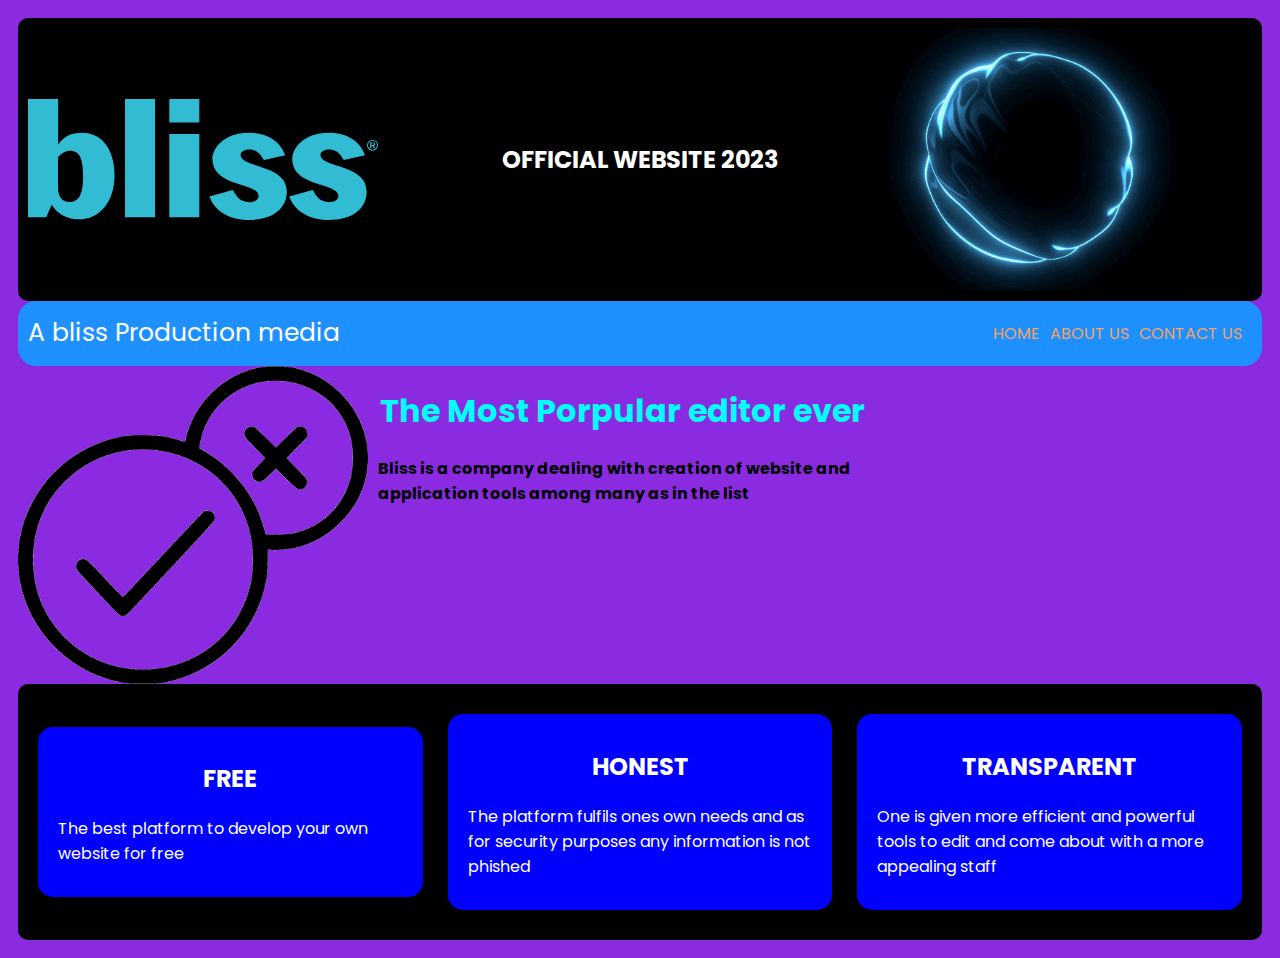
<file: index.html>
<!doctype html>
<html lang="en">
<head>
  <meta charset="UTF-8">
  <meta name="viewport"
        content="width=device-width, user-scalable=no, initial-scale=1.0, maximum-scale=1.0, minimum-scale=1.0">
  <meta http-equiv="X-UA-Compatible" content="ie=edge">
  <title>New Website</title>
  <link rel="stylesheet" href="css/main.css">
  <link rel="icon" href="img/lg.jpeg">
  <style>
  body {
    padding: 10px;
    background-color: blueviolet;
  }
  img {
    width: 350px;
    float: left;
    margin-right: 10px;
  }
  .container {
    display: grid;
    align-items: center;
    grid-template-columns: 1fr 1fr 1fr;
    column-gap: 5px;
    background-color: black;
    padding: 10px;
    border-radius: 10px;
}

img {
  max-width: 100%;
  max-height:100%;
}
h2{
  color: white;
}
</style>
</head>
<body>
<div class="container">
  <div class="img">
    <img src="img/bls.svg" alt="">
  </div>
  <div>
  <h2>OFFICIAL WEBSITE 2023</h2>
  </div>
  <div>
    <img src="img/gif.gif" alt="">
  </div>
</div>
<nav>
  <div class="navigation">
    <div class="cont">
      A bliss Production media
    </div>
    <div class="right_cont">
      <ul>
        <li><a href="home_page.html">HOME</a></li>
        <li><a href="about_us.html">ABOUT US</a></li>
        <li><a href="contact_us.html">CONTACT US</a></li>
      </ul>
    </div>
  </div>
</nav>
<header class="header">
  <div class="contain">
    <div>
      <img src="img/dts.jpeg" alt="">
     <div>
       <h1>The Most Porpular editor ever</h1>
      <p>Bliss is a company dealing with creation of website and application tools among many as in the list</p>
     </div>
    </div>
  </div>
</header>
<section class="boxes">
  <div class="container">
    <div class="box">
      <h2>FREE</h2>
      <p>The best platform to develop your own website for free</p>
    </div>
    <div class="box">
      <h2>HONEST</h2>
      <p>The platform fulfils ones own needs and as for security purposes any information is not phished</p>
    </div>
    <div class="box">
      <h2>TRANSPARENT</h2>
      <p>One is given more efficient and powerful tools to edit and come about with a more appealing staff</p>
    </div>
  </div>

</section>
</body>
</html>
</file>
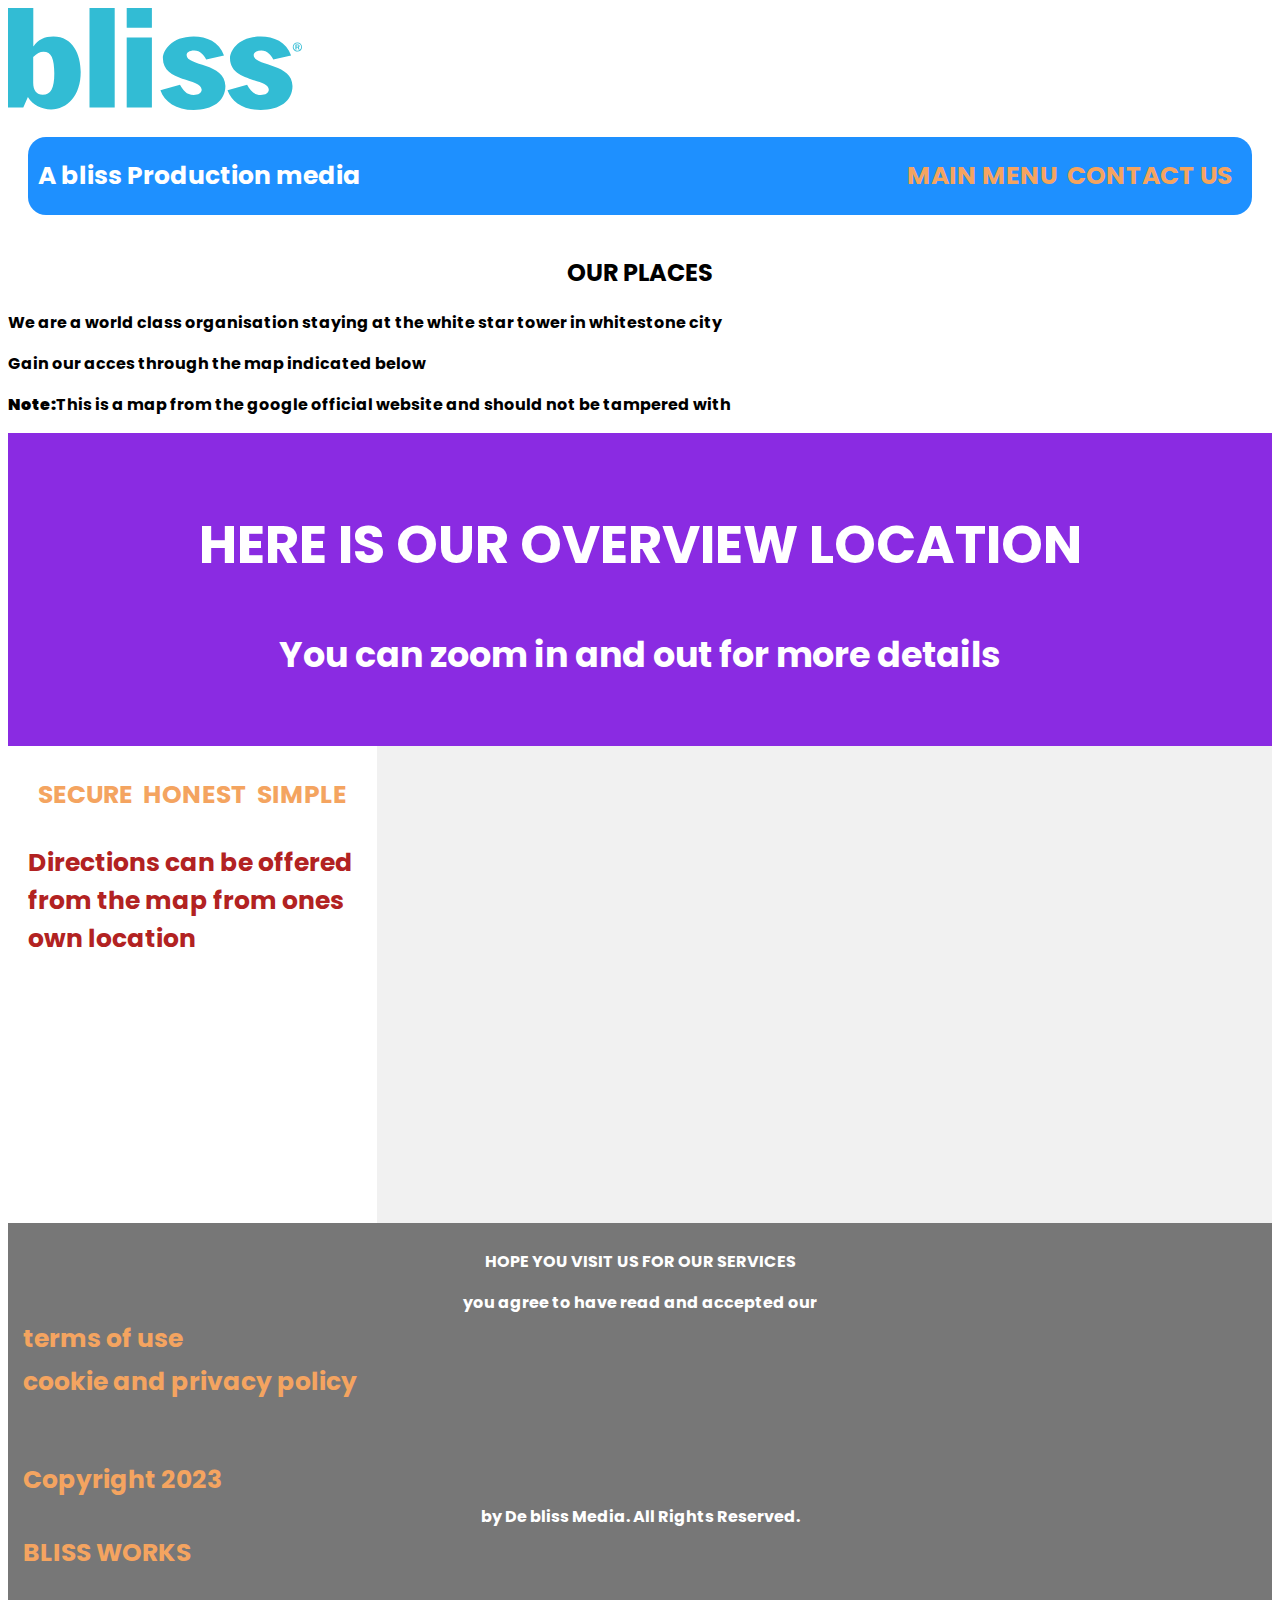
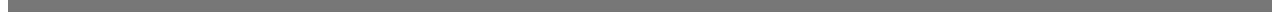
<file: about_us.html>
<!doctype html>
<html lang="en">
<head>
  <meta charset="UTF-8">
  <meta name="viewport"
        content="width=device-width, user-scalable=no, initial-scale=1.0, maximum-scale=1.0, minimum-scale=1.0">
  <meta http-equiv="X-UA-Compatible" content="ie=edge">
  <title>Our locations</title>
<style>
body {
  font-family: Arial, Helvetica, sans-serif;
  font-weight: bold;
}

header {
  background-color: #666;
  padding: 30px;
  text-align: center;
  font-size: 35px;
  color: white;
}

section {
  display: flex;
}

nav {
  flex: 1;
  background: white;
  padding: 20px;
}

nav ul {
  list-style-type: none;
  padding: 0;
}

article {

  flex: 3;
  background-color: #f1f1f1;
  padding: 10px;
}

footer {
  background-color: #777;
  padding: 10px;
  text-align: center;
  color: white;
}
.ul, a{
  list-style: none;
  text-decoration: none;
  color: firebrick;
  font-size: 25px;
  font-weight: bold;
}
img{
  align-content: end;
}

</style>
  <link rel="stylesheet" href="css/main.css">
  <link rel="icon" href="img/lg.jpeg">
</head>
<body>
<img src="img/bls.svg" alt="">
<nav>
  <div class="navigation">
    <div class="cont">
      A bliss Production media
    </div>
    <div class="right_cont">
      <ul>
        <li><a href="index.html">MAIN MENU</a></li>
        <li><a href="contact_us.html">CONTACT US</a></li>
      </ul>
    </div>
  </div>
</nav>
<h2>OUR PLACES</h2>
<p>
  We are a world class organisation staying at the white star tower in whitestone city
</p>
<p>Gain our acces through the map indicated below</p>
<p><strong>Note:</strong>This is a map from the google official website and should not be tampered with</p>

<header>
  <h2>HERE IS OUR OVERVIEW LOCATION</h2>
  <P>You can zoom in and out for more details</P>
</header>

<section>
  <nav class="ul">
    <ul>
      <li><a href="#">SECURE</a></li>
      <li><a href="#">HONEST</a></li>
      <li><a href="#">SIMPLE</a></li>
    </ul>
    <P>Directions can be offered from the map from ones own location</P>
  </nav>

  <article>
   <iframe src="https://www.google.com/maps/embed?pb=!1m18!1m12!1m3!1d3988.846135749208!2d36.798378814042714!3d-1.2648652359582002!2m3!1f0!2f0!3f0!3m2!1i1024!2i768!4f13.1!3m3!1m2!1s0x182f1741d324c663%3A0x7fd3e7ccd9e69154!2sEmobilis%20Mobile%20Technology%20Institute!5e0!3m2!1sen!2ske!4v1674196128369!5m2!1sen!2ske" width="600" height="450" style="border:0;" allowfullscreen="" loading="lazy" referrerpolicy="no-referrer-when-downgrade"></iframe>
  </article>
</section>

<footer>
  <p>HOPE YOU VISIT US FOR OUR SERVICES</p>
<div class="footer">
you agree to have read and accepted our <a href="#">terms of use</a>
<a href="#">cookie and privacy policy</a><br><br>
<a href="#">Copyright 2023</a> by De bliss Media. All Rights Reserved.<br>
<a href="#" class="BLS">BLISS WORKS</a><br>
</div>
</footer>


</body>
</html>
</file>
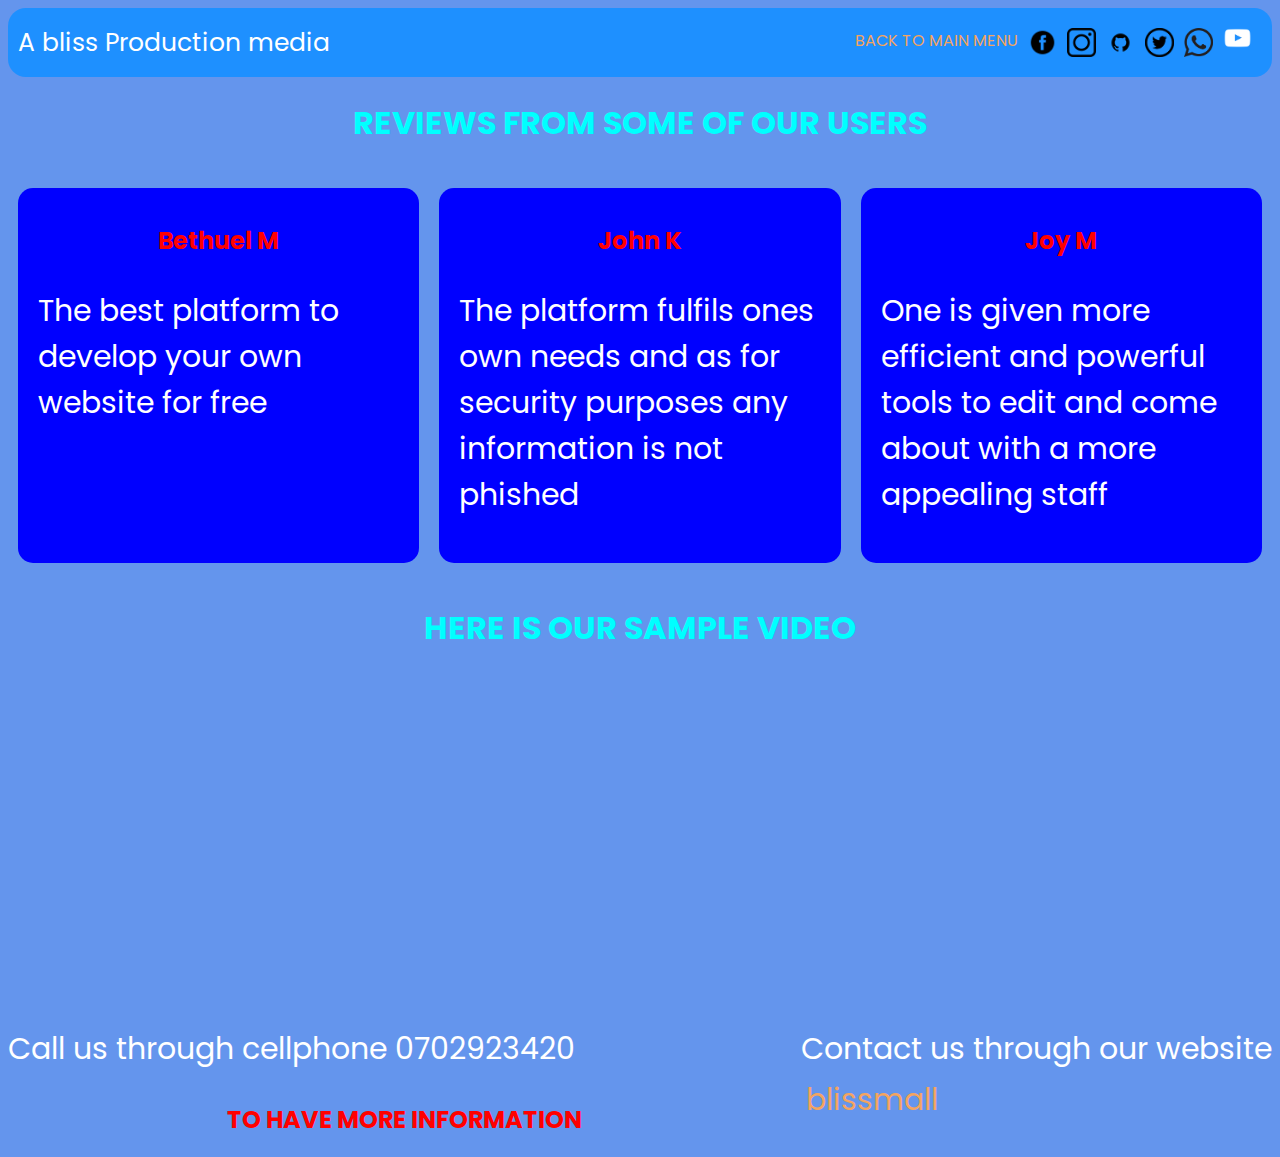
<file: contact_us.html>
<!doctype html>
<html lang="en">
<head>
    <meta charset="UTF-8">
    <meta name="viewport"
          content="width=device-width, user-scalable=no, initial-scale=1.0, maximum-scale=1.0, minimum-scale=1.0">
    <meta http-equiv="X-UA-Compatible" content="ie=edge">
    <title>Social media platforms</title>
    <link rel="stylesheet" href="css/main.css">
    <link rel="icon" href="img/lg.jpeg">
    <style>
        body{
            background-color: cornflowerblue;
        }
        img{
            width: 29px;
            padding: 0;
            margin: 0;
        }
        p{
            color: white;
            font-size: 30px;
        }
        .contact{
            float: right;
        }
        .bls{
            color: red;
        }
        h2{
            color: red;
            text-align: center;
        }
    </style>
</head>

<body>
<nav>
  <div class="navigation">
    <div class="cont">
      A bliss Production media
    </div>
    <div class="right_cont">
      <ul>
          <li><a href="index.html">BACK TO MAIN MENU</a></li>
          <li><a href="https://www.facebook.com" target="_blank"><img src="img/fb.jpeg" alt=""></a></li>
          <li><a href="https://www.instagram.com" target="_blank"><img src="img/ig.jpeg" alt=""></a></li>
          <li><a href="https://www.github.com" target="_blank"><img src="img/git.jpeg" alt=""></a></li>
          <li><a href="https://www.twitter.com" target="_blank"><img src="img/tw.jpeg" alt=""></a></li>
          <li><a href="https://www.whatsapp.com" target="_blank"><img src="img/wh.jpeg" alt=""></a></li>
          <li><a href="https://www.youtube.com" target="_blank"><img src="img/yt.jpeg" alt=""></a></li>
      </ul>
    </div>
  </div>
</nav>
<h1>REVIEWS FROM SOME OF OUR USERS</h1>
<section class="boxes">
  <div class="container">
    <div class="box">
      <h2>Bethuel M</h2>
      <p>The best platform to develop your own website for free</p>
    </div>
    <div class="box">
      <h2>John K</h2>
      <p>The platform fulfils ones own needs and as for security purposes any information is not phished</p>
    </div>
    <div class="box">
      <h2>Joy M</h2>
      <p>One is given more efficient and powerful tools to edit and come about with a more appealing staff</p>
    </div>
  </div>

</section>
<h1>HERE IS OUR SAMPLE VIDEO</h1>
<iframe width="100%" height="315" src="https://www.youtube.com/embed/fsYns-LRMRY" title="YouTube video player" frameborder="0" allow="accelerometer; autoplay; clipboard-write; encrypted-media; gyroscope; picture-in-picture; web-share" allowfullscreen></iframe>
<div class="contact">
<p>Contact us through our website <span class="bls"><a href="#">blissmall</a></span></p>
    </div>
<p>Call us through cellphone 0702923420</p>
<h2>TO HAVE MORE INFORMATION</h2>
</body>
</html>
</file>
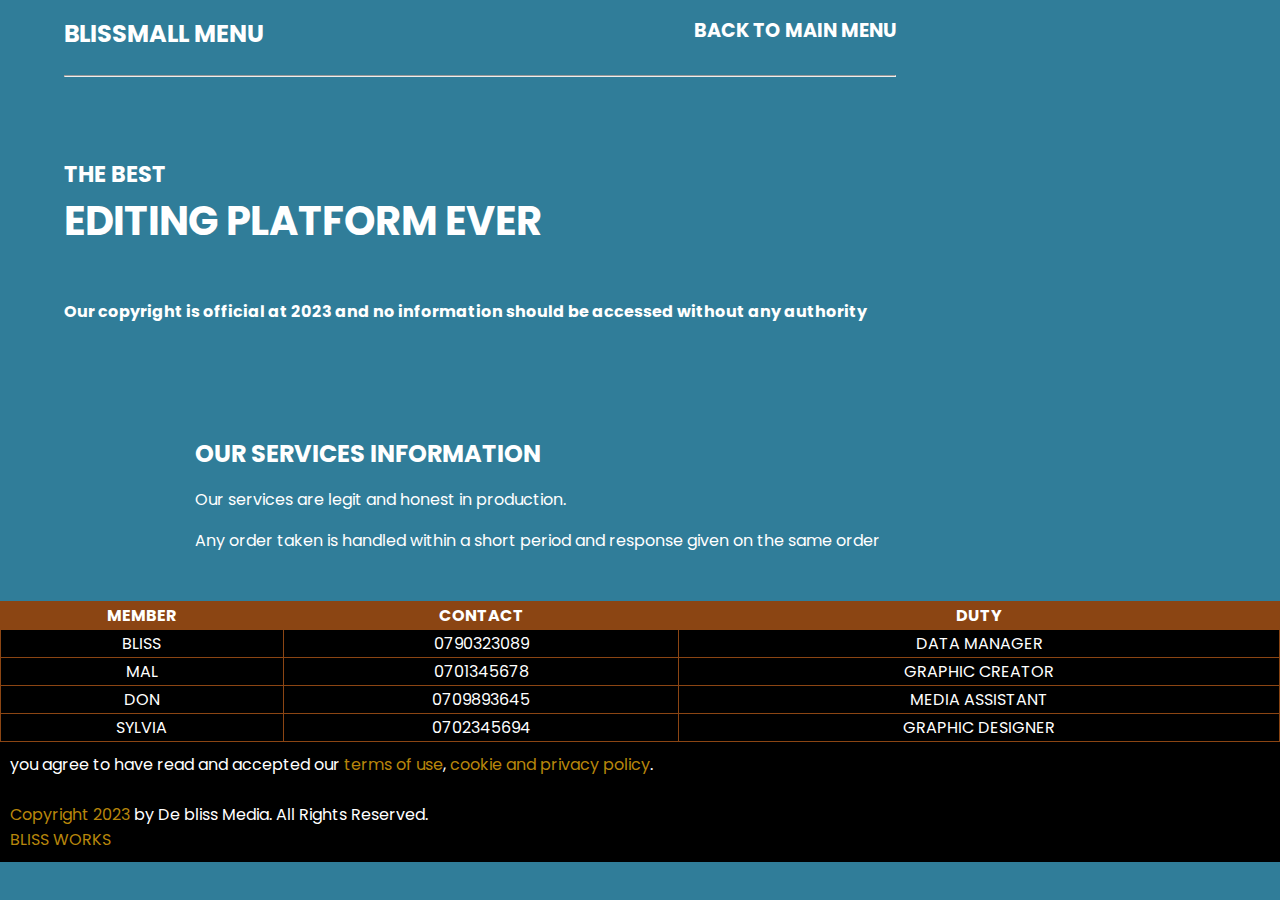
<file: home_page.html>
<!DOCTYPE html>
<html lang="en" >
<head>
    <meta charset="UTF-8">
    <meta name="viewport"
          content="width=device-width, user-scalable=no, initial-scale=1.0, maximum-scale=1.0, minimum-scale=1.0">
    <meta http-equiv="X-UA-Compatible" content="ie=edge">
    <title>Home page</title>
    <link rel="stylesheet" href="css/styles.css">
    <link rel="icon" href="img/lg.jpeg">
    <style>
        body{
            background-color: #307D99;
        }
        a{
            text-decoration: none;
            color: darkgoldenrod;
        }
        footer{
            background-color: black;
            padding: 10px;
            color: white;
        }
        .BLS{
            text-align: center;
        }
        a:hover{
            box-shadow: 0 0 2px 2px darkmagenta;
        }
        .head{
            display: flex;
            justify-content: space-between;
        }
    </style>
</head>
<body>
    <div class="hero-bg">
        <section class="top">
            <header class="head">
                <h2>Blissmall Menu</h2>
                <a href="index.html">BACK TO MAIN MENU</a>
            </header>
            <hr>
            <h1><span>The BEST</span> EDITING PLATFORM EVER</h1>

            <p>Our copyright is official at 2023 and no information should be accessed without any authority</p>


        </section>
    </div>

    <section class="authentic">
        <div class="right-col">
            <h2>OUR SERVICES INFORMATION</h2>
            <p>Our services are legit and honest in production.</p>
            <p>Any order taken is handled within a short period and response given on the same order </p>
        </div>
    </section>
    <table>
        <tr>
            <th>MEMBER</th>
            <th>CONTACT</th>
            <th>DUTY</th>
        </tr>
        <tr>
            <td>BLISS</td>
            <td>0790323089</td>
            <td>DATA MANAGER</td>
        </tr>
        <tr>
            <td>MAL</td>
            <td>0701345678</td>
            <td>GRAPHIC CREATOR</td>
        </tr>
        <tr>
            <td>DON</td>
            <td>0709893645</td>
            <td>MEDIA ASSISTANT</td>
        </tr>
        <tr>
            <td>SYLVIA</td>
            <td>0702345694</td>
            <td>GRAPHIC DESIGNER</td>
        </tr>
    </table>
<footer>
<div class="footer">
you agree to have read and accepted our <a href="#">terms of use</a>,
<a href="#">cookie and privacy policy</a>.<br><br>
<a href="#">Copyright 2023</a> by De bliss Media. All Rights Reserved.<br>
<a href="#" class="BLS">BLISS WORKS</a><br>
</div>
</footer>
</body>
</html>
</file>
<file: css/main.css>
@import url('https://fonts.googleapis.com/css2?family=Poppins:wght@800&display=swap');

body{
  background-color: white;
  font-family: 'Poppins', sans-serif;
}
.container{
  justify-content: center;
  display: flex;
}
img{
  max-width: 100%;
  align-content: center;
}
h1{
  text-align: center;
  color: aqua;
}
.cont{
  color: white;
  font-size: 25px;
  justify-content: center;
  align-items: center;
}
ul, a{
  text-decoration: none;
  color: sandybrown;
  list-style: none;
  display: flex;
  margin: 5px;
}
.navigation{
  display: flex;
  justify-content: space-between;
  background-color: dodgerblue;
  padding: 10px;
  border-radius: 18px;
  align-items: center;
}
 a:hover {
   box-shadow: 0 0 5px 5px black;
 }
header{
  background-color: blueviolet;
  font-weight: bold;
}
.contain{
  display: flex;
  align-items: center;
}
.boxes .container{
  display: flex;
  justify-content: space-between;
}
.box{
  flex: 1;
  background-color: blue;
  color: white;
  border-radius: 15px;
  margin: 20px 10px;
  padding: 15px 20px;
}
h2{
  text-align: center;
}
</file>
<file: css/styles.css>
@import url('https://fonts.googleapis.com/css2?family=Poppins:wght@800&display=swap');

body {
    font-family: 'poppins', sans-serif;
    margin: 0;
}

.hero-bg {
    background: #307D99 url("https://bliss.org.br/wp-content/uploads/2021/04/logo_retina-1.png");
    background-size: cover;
    color: white;
    text-align: center;
    padding-bottom: 4em;
}

header {
    padding: 1em 0;
}

.hero-bg a {
    color: white;
    text-decoration: none;
    font-weight: bold;
    font-size: 1.2rem;
}

section {
    margin: 0 1em;
}

h1 {
    font-size: 2.5rem;
    margin: 2em 0 1.2em;
}

h1 span {
    text-transform: uppercase;
    display: block;
    font-size: 1.4rem;
    position: relative;
    z-index: 1;
}

.hero-bg p {
    font-weight: bold;
    margin: 0 1em 3em;
}


.right-col {
    text-align: center;
    margin: 3em 1em;
}

h2 {
    text-transform: uppercase;
    position: relative;
}

img {
    width: 100%;
    height: 100%;
}


.overlay {
    position: absolute;
    height: 100vh;
    width: 100%;
    background: rgba(0,0,0,.9);
    z-index: 1;
    place-content: center;
    color: white;
    display: none;
    opacity: 0;
}

section {
        margin: 0 4em;
    }
.hero-bg {
        text-align: left;
    }

.hero-bg p {
        margin: 0 0 3em;
    }

.hero-bg section {
        width: 65%;
    }


.hero-bg p {
        margin-bottom: 0;
    }


.right-col {
        grid-area: content;
        padding: 0 10%;
        text-align: left;
        align-self: center;
    }

h2 {
        margin: 0;
    }
.authentic{
    color: white;
}
table, th, tr, td{
    border: 1px solid saddlebrown;
    border-collapse: collapse;
    text-align: center;
    color: white;
}
table{
    width: 100%;
}
th{
    background-color: saddlebrown;
}
td{
    background-color: black;
}
</file>
